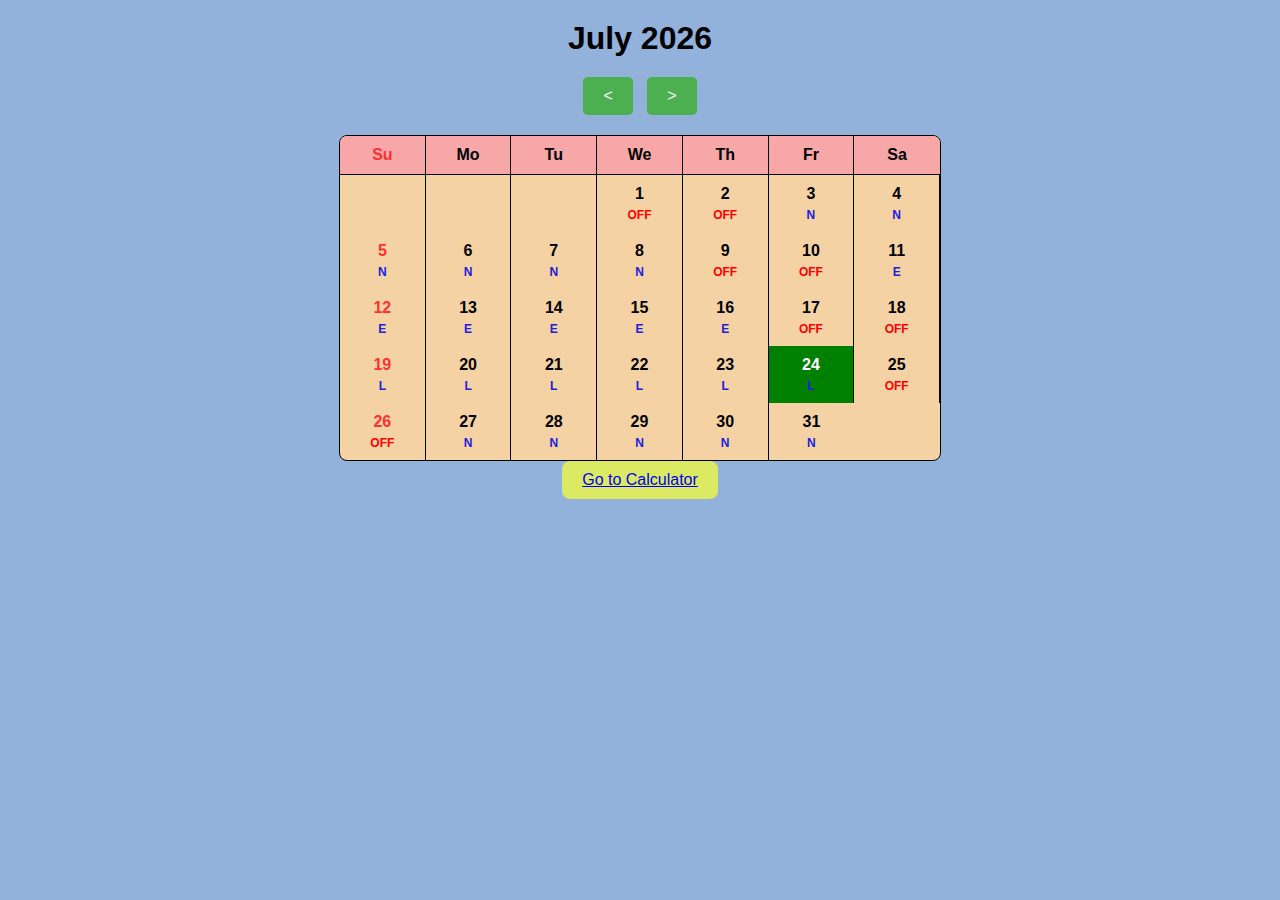
<file: index.html>
<!DOCTYPE html>
<html lang="en">
<head>
    <meta charset="UTF-8">
    <meta name="viewport" content="width=device-width, initial-scale=1.0">
    <title>Calendar and Calculator</title>
    <link rel="stylesheet" href="styles.css">
</head>
<body>
    <!-- Calendar Section -->
    <h1 id="month-year">August 2024</h1>
    <div class="calendar-controls">
        <button id="prevMonth">&lt;</button>
        <button id="nextMonth">&gt;</button>
    </div>
    <div class="calendar">
        <div class="header">
            <div class="day">Su</div>
            <div class="day">Mo</div>
            <div class="day">Tu</div>
            <div class="day">We</div>
            <div class="day">Th</div>
            <div class="day">Fr</div>
            <div class="day">Sa</div>
        </div>
        <div class="days" id="days">
            <!-- Days will be dynamically inserted here -->
        </div>
    </div>

    <!-- Navigation Links -->
    <nav>
        <a href="calculator.html">Go to Calculator</a>
    </nav>

    <script src="script.js"></script>
</body>
</html>
</file>
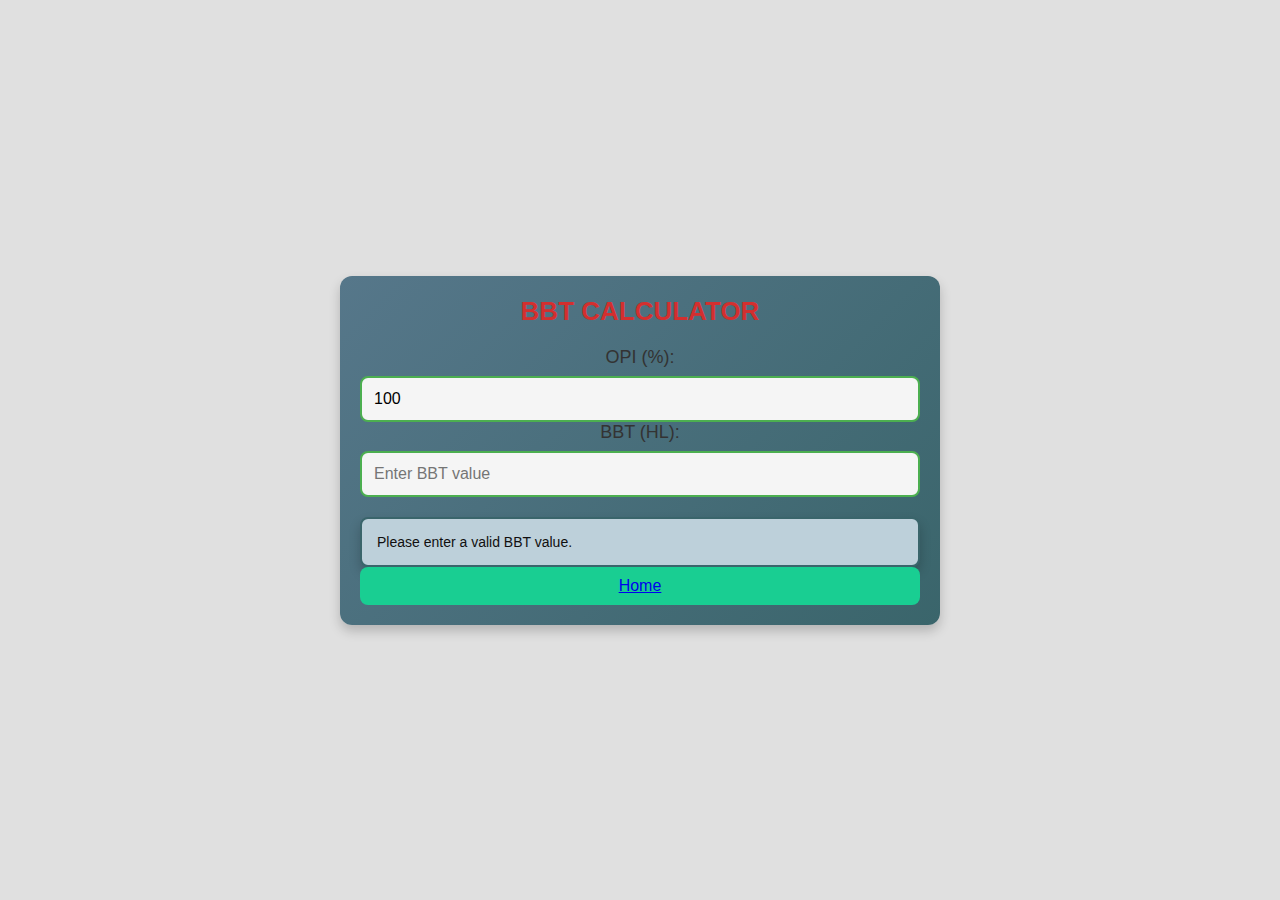
<file: calculator.html>
<!DOCTYPE html>
<html lang="en">
<head>
    <meta charset="UTF-8">
    <meta name="viewport" content="width=device-width, initial-scale=1.0">
    <title>Result Calculator</title>
    <link rel="stylesheet" href="style.css">
</head>
<body>
    <div class="container">
        <h1>BBT Calculator</h1>
        <div class="inputs">
            <label for="opi">OPI (%):</label>
            <input type="number" id="opi" placeholder="Enter OPI percentage" />
            <label for="bbt">BBT (HL):</label>
            <input type="number" id="bbt" placeholder="Enter BBT value" />
        </div>
        <div id="resultMessage" class="result-box"></div>
        <button id="sendButton" class="send-button" style="display: none;">Send to Telegram</button>
        <!-- Navigation Links -->
     <nav>
        <a href="index.html">Home</a>
    </nav>
    </div>


     

    <script src="calculator-script.js"></script>
</body>
</html>
</file>
<file: styles.css>
body {
    font-family: 'Segoe UI', Tahoma, Geneva, Verdana, sans-serif;
    display: flex;
    flex-direction: column;
    align-items: center;
    height: 100vh;
    margin: 0;
   
    background-color: rgb(146, 177, 219);
}

h1 {
    margin: 20px 0;
}

.calendar-controls {
    margin-bottom: 20px;
}

button {
    background-color: #4CAF50; /* Green background */
    border: none; /* Remove borders */
    color: white; /* White text */
    padding: 10px 20px; /* Some padding */
    text-align: center; /* Centered text */
    font-size: 16px; /* Set font size */
    cursor: pointer; /* Pointer/hand icon */
    border-radius: 5px; /* Rounded corners */
    margin: 0 5px; /* Margin between buttons */
}

button:focus {
    outline: none; /* Remove default outline */
}

.calendar {
    display: grid;
    grid-template-rows: auto 1fr;
    width: 100%;
    max-width: 600px;
    border: 1px solid black;
    border-radius: 8px;
    overflow: hidden;
    background-image: url=""; /* Background image for the calendar container */
    background-size: cover; /* Ensure the image covers the container */
    background-position: center 20px;; /* Center the background image */
    background-repeat: no-repeat; /* Prevent the background image from repeating */
    background-color: #f4d2a4; /* Background color in case the image doesn't load */
}

.header {
    display: grid;
    grid-template-columns: repeat(7, 1fr);
    background-color: #f7a7a7;
    border-bottom: 1px solid black;
}

.day {
    text-align: center;
    padding: 10px;
    font-weight: bold;
    border-right: 1px solid black;
    transition: background-color 0.3s ease;
    position: relative; /* Relative positioning for absolute children */
}

.day:nth-child(7n + 1) {
    color: rgb(252, 49, 49); /* Color Mondays in red */
}

.day.today {
    background-color: green; /* Light red background for today */
    color: white; /* Darker red text for today */
    font-weight: bold;
}

.day .shift {
    display: block; /* Display shift information on a new line */
    font-size: 12px; /* Smaller font size for shift info */
    color: rgb(32, 32, 222); /* Gray color for shift info */
    margin-top: 5px; /* Space between date and shift info */
}

/* Specific color for shift value 'off' */
.day .shift[data-shift="OFF"] {
    color: red; /* Red color for 'off' shifts */
}

.day:last-child {
    border-right: none;
}

.days {
    display: grid;
    grid-template-columns: repeat(7, 1fr);
}

.empty {
    background-color: #f4d2a4;
    border-right: 1px solid black;
}

.empty:last-child {
    border-right: none;
}

.day:nth-child(7n + 1) {
    border-right:1px solid black;
}

.day:nth-child(n+30) {
    border-bottom: none;
}
.shift {
    font-weight: bold;
    /* Add more general shift styles if needed */
}

.shift.ph {
    color: red;
}
#info-panel {
    margin-top: 20px;
    padding: 10px;
    border: 1px solid black;
    border-radius: 5px;
    background-color: #f9f9f9;
    width: 300px;
    text-align: center;
}
nav {
    background-color: #dce962; /* Dark background for the nav */
    text-decoration: none;
    padding: 10px 20px; /* Space around the content */
    text-align: center; /* Align the links to the right */
    border-radius: 8px;
    
}
</file>
<file: style.css>
/* Basic reset and box-sizing for consistency */
* {
    margin: 0;
    padding: 0;
    box-sizing: border-box;
}

body {
    font-family: 'Segoe UI', Tahoma, Geneva, Verdana, sans-serif;
    background-color: #e0e0e0; /* Light gray background for a neutral look */
    display: flex;
    justify-content: center;
    align-items: center;
    height: 100vh;
    padding: 0 20px; /* Add some padding on mobile for better spacing */
}

.container {
    width: 100%;
    max-width: 600px;
    padding: 20px;
    background: linear-gradient(135deg, #56778a, #3a656b); /* Gradient background */
    border-radius: 12px;
    box-shadow: 0 6px 12px rgba(0, 0, 0, 0.2); /* Enhanced shadow for modern effect */
    text-align: center;
}

h1 {
    margin-bottom: 20px;
    font-size: 26px; /* Slightly larger font size */
    color: #d32f2f; /* Bright red for the heading */
    font-weight: 700;
    text-transform: uppercase; /* Uppercase for emphasis */
}

.inputs {
    margin-bottom: 20px;
}

.inputs label {
    display: block;
    margin-bottom: 8px;
    font-size: 18px; /* Slightly larger font size */
    color: #333333; /* Dark gray for labels */
}

.inputs input {
    width: 100%;
    padding: 12px;
    font-size: 16px;
    border: 2px solid #4caf50; /* Bright green border for inputs */
    border-radius: 8px;
    background-color: #f5f5f5; /* Light gray background for inputs */
    transition: border-color 0.3s ease, box-shadow 0.3s ease, background-color 0.3s ease; /* Smooth transitions */
}

.inputs input:focus {
    border-color: #d32f2f; /* Bright red border on focus */
    box-shadow: 0 0 8px rgba(211, 47, 47, 0.4); /* Red shadow on focus */
    outline: none; /* Remove default outline */
    background-color: #ffffff; /* Change background on focus */
}

.result-box {
    padding: 15px; /* Slightly increased padding */
    border: 2px solid #3a656b; /* Dark border for result box */
    border-radius: 8px;
    background: #bdd0da; /* White background for result box */
    box-shadow: 0 6px 12px rgba(0, 0, 0, 0.2); /* Enhanced shadow for result box */
    text-align: left;
    white-space: pre ; /* Preserve whitespace formatting */
    color: #100f0f; /* Dark gray for result text */
    max-width: 100%;
    margin: 0 ;
    font-size: 14px; /* Smaller font size for results */
}

.button-container {
    text-align: right; /* Align button to the right */
    margin-top: 20px; /* Space between results and button */
}

.send-button {
    padding: 12px 20px;
    font-size: 16px;
    color: #ffffff;
    background-color: #4caf50; /* Green background for the send button */
    border: none;
    border-radius: 8px;
    cursor: pointer;
    transition: background-color 0.3s ease, box-shadow 0.3s ease; /* Smooth transitions */
}

.send-button:hover {
    background-color: #388e3c; /* Darker green on hover */
    box-shadow: 0 4px 8px rgba(0, 0, 0, 0.2); /* Shadow on hover */
}
nav {
    background-color: #19ce92; /* Dark background for the nav */
    padding: 10px 20px; /* Space around the content */
    text-align: center; /* Align the links to the right */
    border-radius: 8px;
}
</file>
